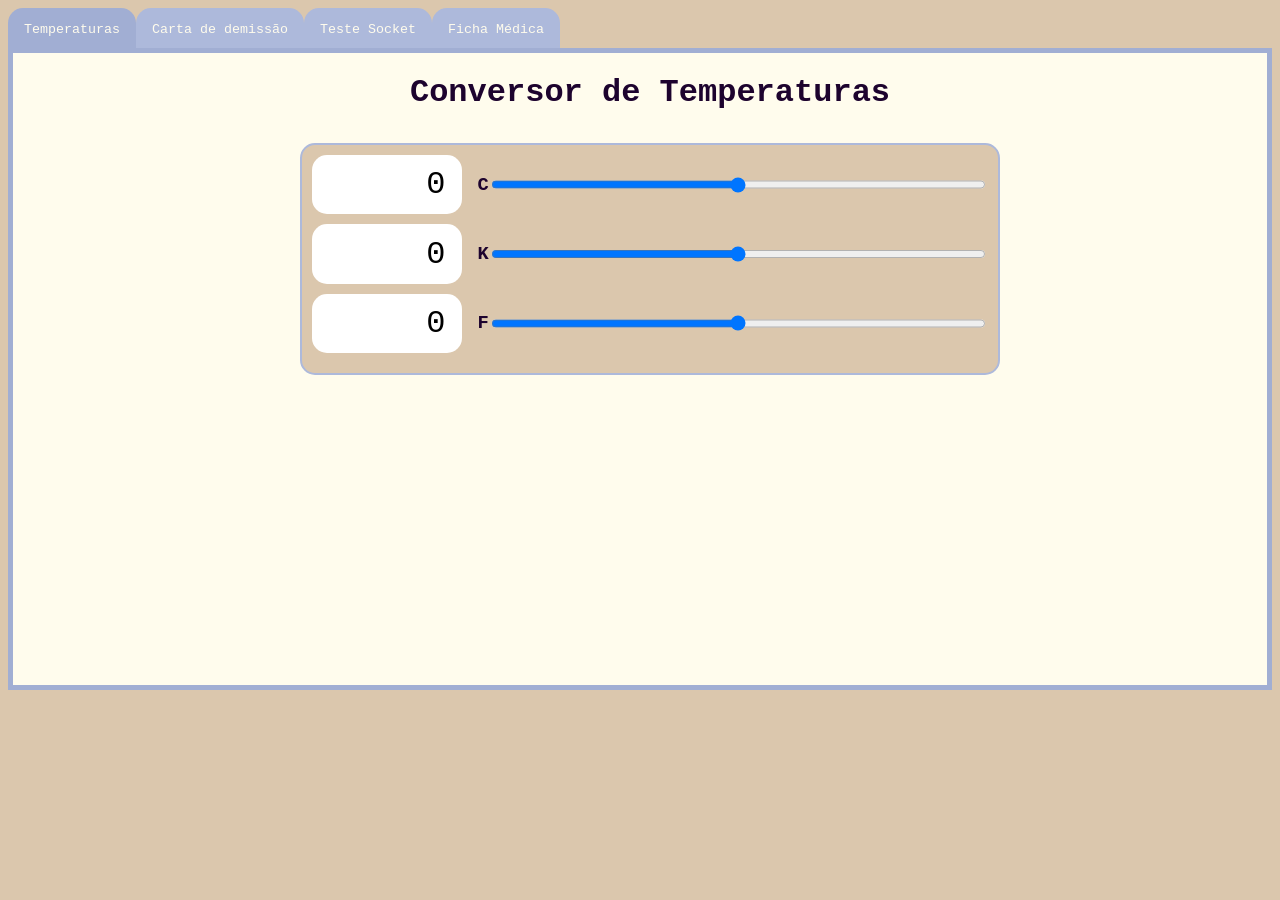
<file: outros/website/html/index.html>
<html>
    <head>
        <link rel="stylesheet" href="global.css">
        <link rel="stylesheet" href="temperature.css">
        <link rel="stylesheet" href="socket.css">
        <link rel="stylesheet" href="medic.css">
        <script src="script.js"></script>
    </head>
    <body>
        <div class="tab">
            <button id="default" class="tab_b" onclick="open_tab(event,'temp')">Temperaturas</button>
            <button class="tab_b" onclick="open_tab(event,'resign')">Carta de demiss&atilde;o</button>
            <button id="socket_tab" class="tab_b" onclick="open_tab(event,'sock')">Teste Socket</button>
            <button class="tab_b" onclick="open_tab(event,'medic')">Ficha M&eacute;dica</button>
        </div>
        <div class="dummy">
            <div class="content" id="medic">
                <div class="container medical_sheet">
                    <div class="container med">
                        <h1>Ficha M&eacute;dica</h1>
                        <div class="container_b med">
                            <div class="container medical_data">
                                <form id="medic_form" action="">
                                <table class="patient_data">
                                    <tr>
                                        <th>NOME</th>
                                        <th>
                                            <input name="name" type="text">
                                        </th>
                                    </tr>
                                    <tr>
                                        <th>NASCIMENTO</th>
                                        <th>
                                            <input name="birthdate" type="date">
                                        </th>
                                    </tr>
                                    <tr>
                                        <th>SEXO</th>
                                        <th>
                                            <input name="sex" value="F" type="radio">Feminino</input>
                                            <input name="sex" value="M" type="radio">Masculino</input>
                                            <input name="sex" value="?" type="radio">Outro</input>
                                        </th>
                                    </tr>
                                    <tr>
                                        <th>DIAGN&Oacute;STICO</th>
                                        <th>
                                            <input name="diagnosis" type="text">
                                        </th>
                                    </tr>
                                    <tr>
                                        <th>ESTADO</th>
                                        <th>
                                            <textarea name="state" class="med" rows="3" cols="40"></textarea>
                                        </th>
                                    </tr>
                                    <tr>
                                        <th>TRATAMENTO</th>
                                        <th>
                                            <textarea name="treatment" class="med" rows="3" cols="40"></textarea>
                                        </th>
                                    </tr>
                                    <tr>
                                        <th>LIBERA&Ccedil;&Atilde;O</th>
                                        <th>
                                            <input name="release" type="date">
                                        </th>
                                    </tr>
                                </table>
                                </form>
                            </div>
                            <div class="container med_buttons">
                                <button onclick="patient_new()">Novo Paciente</button> <button onclick="patient_save()"> Salvar</button>
                            </div>
                        </div>
                    </div>
                    <div class="container patients">
                        <h1>Pacientes</h1>
                        <div id="patient_list" class="container_b patients">
                        </div>
                    </div>
                    <div class="container login">
                        <h3>LOGIN</h3>
                        <div class="container_b" id="login">
                            <form class="login_form" action="">
                                <div class="container username">
                                    <label for="username">usu&aacute;rio:</label>
                                    <input name="username" type="text" placeholder="nome de usu&aacute;rio">
                                </div>
                                <div class="container password">
                                    <label for="password">senha:</label>
                                    <input name="password" type="password" placeholder="********">
                                </div>
                                <div><button type="submit" id="login_button">fazer login / registrar-se</button></div>
                            </form>
                        </div>
                        <p id="warning" color="red">N&atilde;O USE SUA SENHA REAL</p>
                    </div>
                </div>
            </div>
            <div class="content" id="resign">
                text
            </div>
            <div class="content" id="temp">
                <div class="container temp">
                    <h1>Conversor de Temperaturas</h1>
                    <div class="container_b temp">
                        <div class="container_temp"><input oninput="temperature('num',0)" value="0" id="C_num" class="num" type="number"><h3 id="C_label" class="label">C</h3> <input oninput="temperature('slider',0)" id="C_slider" class="slider" type="range" min="-100" max="100"></div>
                        <div class="container_temp"><input oninput="temperature('num',1)" value="0" id="K_num" class="num" type="number"><h3 id="K_label" class="label">K</h3> <input oninput="temperature('slider',1)" id="K_slider" class="slider" type="range" min=" 173" max="374"></div>
                        <div class="container_temp"><input oninput="temperature('num',2)" value="0" id="F_num" class="num" type="number"><h3 id="F_label" class="label">F</h3> <input oninput="temperature('slider',2)" id="F_slider" class="slider" type="range" min="-148" max="212"></div>
                    </div>
                </div>
            </div>
            <div class="content" id="sock">
                <div class="container socket_test">
                    <div class="container sock">
                        <h1>Teste de Socket</h1>
                        <div class="container_b socket">
                            <div id="sock_field">&ltdiv></div>
                            <input id="sock_text" type="text">
                            <button id="sock_button" onclick="speak()">send</button>
                        </div>
                    </div>
                    <div class="container login">
                        <h3>LOGIN</h3>
                        <div class="container_b" id="login">
                            <form class="login_form" action="">
                                <div class="container username">
                                    <label for="username">usu&aacute;rio:</label>
                                    <input name="username" type="text" placeholder="nome de usu&aacute;rio">
                                </div>
                                <div class="container password">
                                    <label for="password">senha:</label>
                                    <input name="password" type="password" placeholder="********">
                                </div>
                                <div><button type="submit" id="login_button">fazer login / registrar-se</button></div>
                            </form>
                        </div>
                        <p id="warning" color="red">N&atilde;O USE SUA SENHA REAL</p>
                    </div>
                </div>
            </div>
        </div>
    </body>
    <script>
        main()
    </script>
</html>
</file>
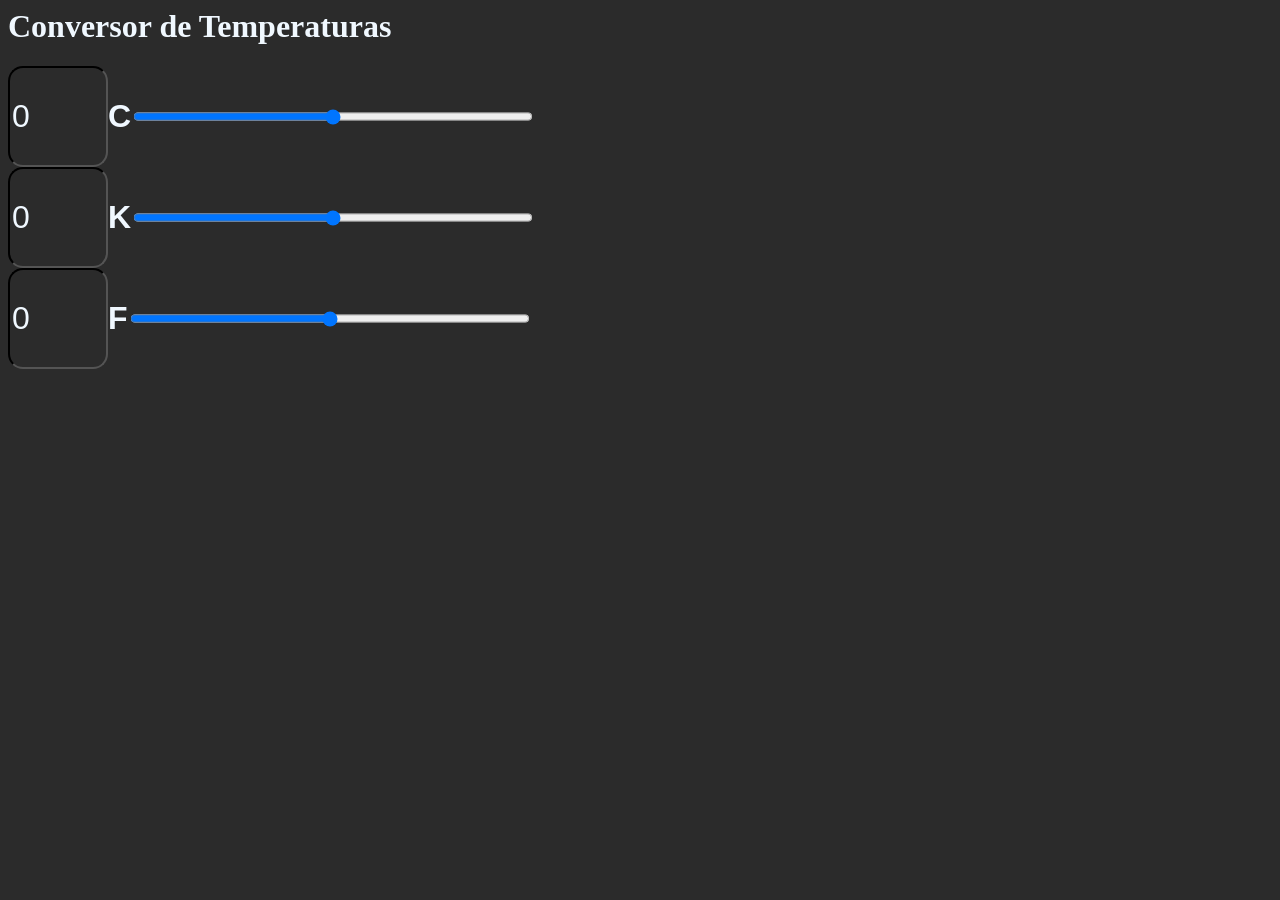
<file: outros/temperaturas_2.html>
<html>
    <head>

    </head>
    <body>
        <div>
        <h1>Conversor de Temperaturas</h1>
        <div class="container"><input onchange="equalize_num(0)" value="0" id="C_num" class="num" type="number"><h3 id="C_label" class="label">C</h3> <input id="C_slider" class="slider" type="range" min="-100" max="100"></div>
        <div class="container"><input onchange="equalize_num(1)" value="0" id="K_num" class="num" type="number"><h3 id="K_label" class="label">K</h3> <input id="K_slider" class="slider" type="range" min=" 173" max="374"></div>
        <div class="container"><input onchange="equalize_num(2)" value="0" id="F_num" class="num" type="number"><h3 id="F_label" class="label">F</h3> <input id="F_slider" class="slider" type="range" min="-148" max="212"></div>
        </div>
    </body>
    <style>
        body {
            background-color: rgb(43, 43, 43);
            color: aliceblue;
        }
        .container {
            display: flex;
            justify-content: left;
            border-color: black;
        }
        .num {
            color: aliceblue;
            background-color:rgb(43, 43, 43);
            border-color: black;
            border-radius: 15%;
            width: 100px;
            font-family: Arial, Helvetica, sans-serif;
            font-size: 32px;
        }
        .slider {
            width: 400px;
            display: flex;
        }
        .container h3 {

            color: aliceblue;
            font-family: Arial, Helvetica, sans-serif;
            font-size: 32px;
        }
    </style>
    <script>
        let K, F, C = 0
        let C_slider = document.getElementById("C_slider")
        let K_slider = document.getElementById("K_slider")
        let F_slider = document.getElementById("F_slider")
        let C_num = document.getElementById("C_num")
        let K_num = document.getElementById("K_num")
        let F_num = document.getElementById("F_num")

        function equalize() {
            C_num.value = C
            K_num.value = K
            F_num.value = F
            C_slider.value = C
            K_slider.value = K
            F_slider.value = F
        }

        function equalize_slider(index) {
            switch (index) {
                case 0:
                    C = Number(C_slider.value)
                    K = Math.round(C + 273.15)
                    F = Math.round(C * 9/5 + 32)
                    break
                case 1:
                    K = Number(K_slider.value)
                    C = Math.round(K - 273.15)
                    F = Math.round((C * 1.8) + 32)
                    break
                case 2:
                    F = Number(F_slider.value)
                    C = Math.round((F - 32)*5/9)
                    K = Math.round(C + 273.15)
                    break}
            equalize()
        }
        function equalize_num(index) {
            switch (index) {
                case 0:
                    C = Number(C_num.value)
                    K = Math.round(C + 273.15)
                    F = Math.round(C * 9/5 + 32)
                    break;
                case 1:
                    K = Number(K_num.value)
                    C = Math.round(K - 273.15)
                    F = Math.round((C * 1.8) + 32)
                    break;
                case 2:
                    F = Number(F_num.value)
                    C = Math.round((F - 32)*5/9)
                    K = Math.round(C + 273.15)
                    break;}
            equalize()
        }

        C_slider.addEventListener('input', (event) => {
            C_num.value = event.target.value
            equalize_slider(0)
        })
        K_slider.addEventListener('input', (event) => {
            K_num.value = event.target.value
            equalize_slider(1)
        })
        F_slider.addEventListener('input', (event) => {
            F_num.value = event.target.value
            equalize_slider(2)
        })

        C_num.addEventListener('input', (event) => {
            C_slider.value = event.target.value
            equalize_num(0)
        })
        K_num.addEventListener('input', (event) => {
            K_slider.value = event.target.value
            equalize_num(1)
        })
        F_num.addEventListener('input', (event) => {
            F_slider.value = event.target.value
            equalize_num(2)
        })
    </script>
</html>
</file>
<file: outros/website/html/global.css>
body {
    font-family: 'Courier New', Courier, monospace;
    background-color:rgb(219, 199, 173);
    color: rgb(29, 3, 46);
}
.tab {
    overflow: hidden;
    border-style: 2px solid;
}
.content {
    padding-left: 20px;
    display: block;
    background-color: rgb(255, 252, 237);
}
.dummy {
    display: block;
    border: 5px solid rgb(161, 174, 211);
    background-color: rgb(255, 252, 237);
    padding-bottom: 300px;
}      
.tab button {
    color: rgb(255, 252, 237);
    background-color:rgb(173, 185, 219);
    float: left;
    border-top-left-radius: 15px;
    border-top-right-radius: 15px;
    height: 40px;
    border: none;
    outline: none;
    cursor: pointer;
    padding: 14px 16px;
    transition: 0.3s;
    font-family: 'Courier New', Courier, monospace;
}
.tab button:hover {
    color: rgb(255, 252, 237);
    background-color: rgb(183, 193, 219);
}
.tab button.active {
    color: rgb(255, 252, 237);
    background-color: rgb(161, 174, 211);
}
.container_b {
    display: block;
    background-color: rgb(219, 199, 173);
    padding: 10px;
    border-radius: 15px;
    border-width: 2px;
    border-style: solid;
    border-color: rgb(173, 185, 219);
    float: left;
    margin: 10px;
}
</file>
<file: outros/website/html/temperature.css>
.container.temp {
    justify-self: left;
    display: grid;
    place-items: center;
}

.container_temp {
    display: flex;
    justify-content: left;
    padding-bottom: 10px;
}
.container_temp .slider {
    width: 495px;
}
.container_temp .num {
    border-radius: 15px;
    border: none;
    margin-right: 15px;
    font-family: 'Courier New', Courier, monospace;
    font-size: 32px;
    width: 150px;
    text-align: right;
}
</file>
<file: outros/website/html/socket.css>
.content#sock {
    height: 400px;
}

.container_b.socket {
    width: 500px;
    height: 400px;
}

.container_b#login {
    width: 250;
    height: 150;
}
.container.socket_test {
    display: flex;
    justify-items: left;
}
.container.login {
    display: grid;
    place-items: center;
}
.container.sock {
    display: grid;
    place-items: center;
}
.container.username label {
    display: flex;
    justify-content: left;
}
.container.password label {
    display: flex;
    justify-content: left;
}
#warning {
    background-color: white;
    color: brown;
}
#login_button {
    color: rgb(255, 252, 237);
    background-color:rgb(173, 185, 219);
    border-radius: 15px;
    margin-top: 20px;
    height: 30px;
    border: none;
    outline: none;
    cursor: pointer;
    transition: 0.3s;
    font-family: 'Courier New', Courier, monospace;
}
#login_button:hover {
    color: rgb(255, 252, 237);
    background-color: rgb(183, 193, 219);
}
#login_button.active {
    color: rgb(255, 252, 237);
    background-color: rgb(161, 174, 211);
}
#sock_field {
    display:block;
    border-radius: 15px;
    border-width: 2px;
    border-style: solid;
    border-color: rgb(173, 185, 219);
    background-color: white;
    padding: 10px;
    height: 300px;
    width: 475px;
    overflow-y: scroll;
    overflow-x: inherit;
}
.bubble {
    justify-self: right;
    width: 200px;
    background-color: rgb(255, 252, 237);
    border-style: solid;
    border-radius: 15px;
    border-color: rgb(219, 199, 173);
    overflow-wrap: anywhere;
}
.bubble p {
    justify-self: right;
    padding-right: 10px;
}
.bubble.server {
    justify-self: left;
    width: 200px;
    background-color: rgb(255, 252, 237);
    border-style: dotted;
    border-radius: 15px;
    border-color: rgb(219, 199, 173);
    overflow-wrap:anywhere;
}
.bubble.server p {
    justify-self: left;
    padding-left: 10px;
}
.user {
    font-family: 'Courier New', Courier, monospace;
    margin-right: 10px;
    justify-self: right;
}
.user.server {
    justify-self: left;
    margin-left: 10px;
}
#sock_text {
    color: rgb(29, 3, 46);
    background-color:white;
    border-radius: 15px;
    margin-top: 20px;
    width: 420;
    height: 20px;
    border-width: 2px;
    border-style: solid;
    border-color: rgb(173, 185, 219);
    outline: none;
    cursor: text;
    padding: 14px 16px;
    transition: 0.3s;
}
#sock_button {
    color: rgb(255, 252, 237);
    background-color:rgb(173, 185, 219);
    border-radius: 15px;
    height: 40px;
    border: none;
    outline: none;
    cursor: pointer;
    padding: 14px 16px;
    transition: 0.3s;
    font-family: 'Courier New', Courier, monospace;
}
#sock_button:hover {
    color: rgb(255, 252, 237);
    background-color: rgb(183, 193, 219);
}
#sock_button.active {
    color: rgb(255, 252, 237);
    background-color: rgb(161, 174, 211);
}
</file>
<file: outros/website/html/medic.css>
.container.medical_sheet {
    display: flex;
    justify-content: left;
}

.content#med {
    height: 400px;
}

.container.med {
    display: grid;
    place-items: center;
}
.container.patients {
    display: grid;
    place-items: center;
}

.container_b.med {
    width: 500;
    height: 500;
}
.container_b.patients {
    width: 300;
    height: 500;
    overflow-y: scroll;
    overflow-x: hidden;
}

textarea.med {
    width: 300;
    height: 50;
    resize: none;
    overflow: hidden;
}

.patient_data {
    height: 450px;
    font-size: large;
    text-align: left;
}
.patient_data input {
    width: 300px;
}
.patient_data input[type=number] {
    width: 60;
}
.patient_data th {
    background-color: rgb(255, 252, 237);
    border-radius: 5px;
    padding-left: 10px;
    padding-right: 10px;
}


.patient {
    background-color:white;
    border-radius: 10px;
    cursor: pointer;
    padding: 10px;
}
.patient:hover {
    background-color: rgb(255, 252, 237);
}
.patient.active {
    background-color: rgb(255, 252, 237);
}
</file>
